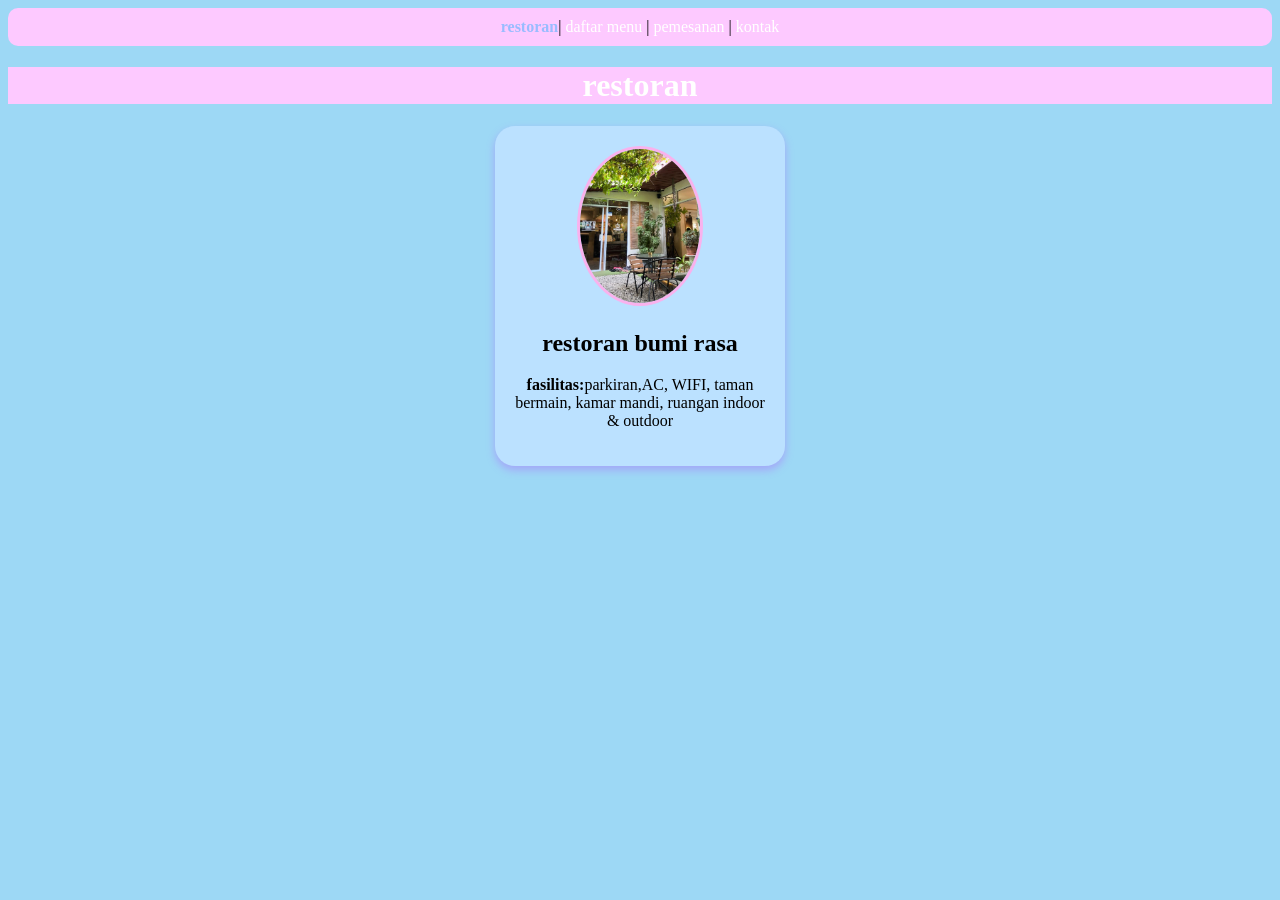
<file: index.html>
<!DOCTYPE html>
<html>

<head>
  <meta charset="UTF-8">
  <meta name="viewport" content="width=device-width, initial-scale=1">
  <title>restoran</title>
  <link rel="stylesheet" href="style.css">
</head>

<body>
    <nav class="navigasi">
    <a href="index.html" class="aktif">restoran</a>|
    <a href="daftar menu.html">daftar menu</a> |
    <a href="pemesanan.html">pemesanan</a> |
    <a href="kontak.html">kontak</a>
  </nav>
  <h1>restoran</h1>
  
  <div class="kartu-profil">
    <img src="bumi rasa.jpeg" alt="" width="120" />
    <h2>restoran bumi rasa</h2>
    <p><b>fasilitas:</b>parkiran,AC, WIFI, taman bermain, kamar mandi, ruangan indoor & outdoor</p>
    
  </div>
</body>

</html>
</file>
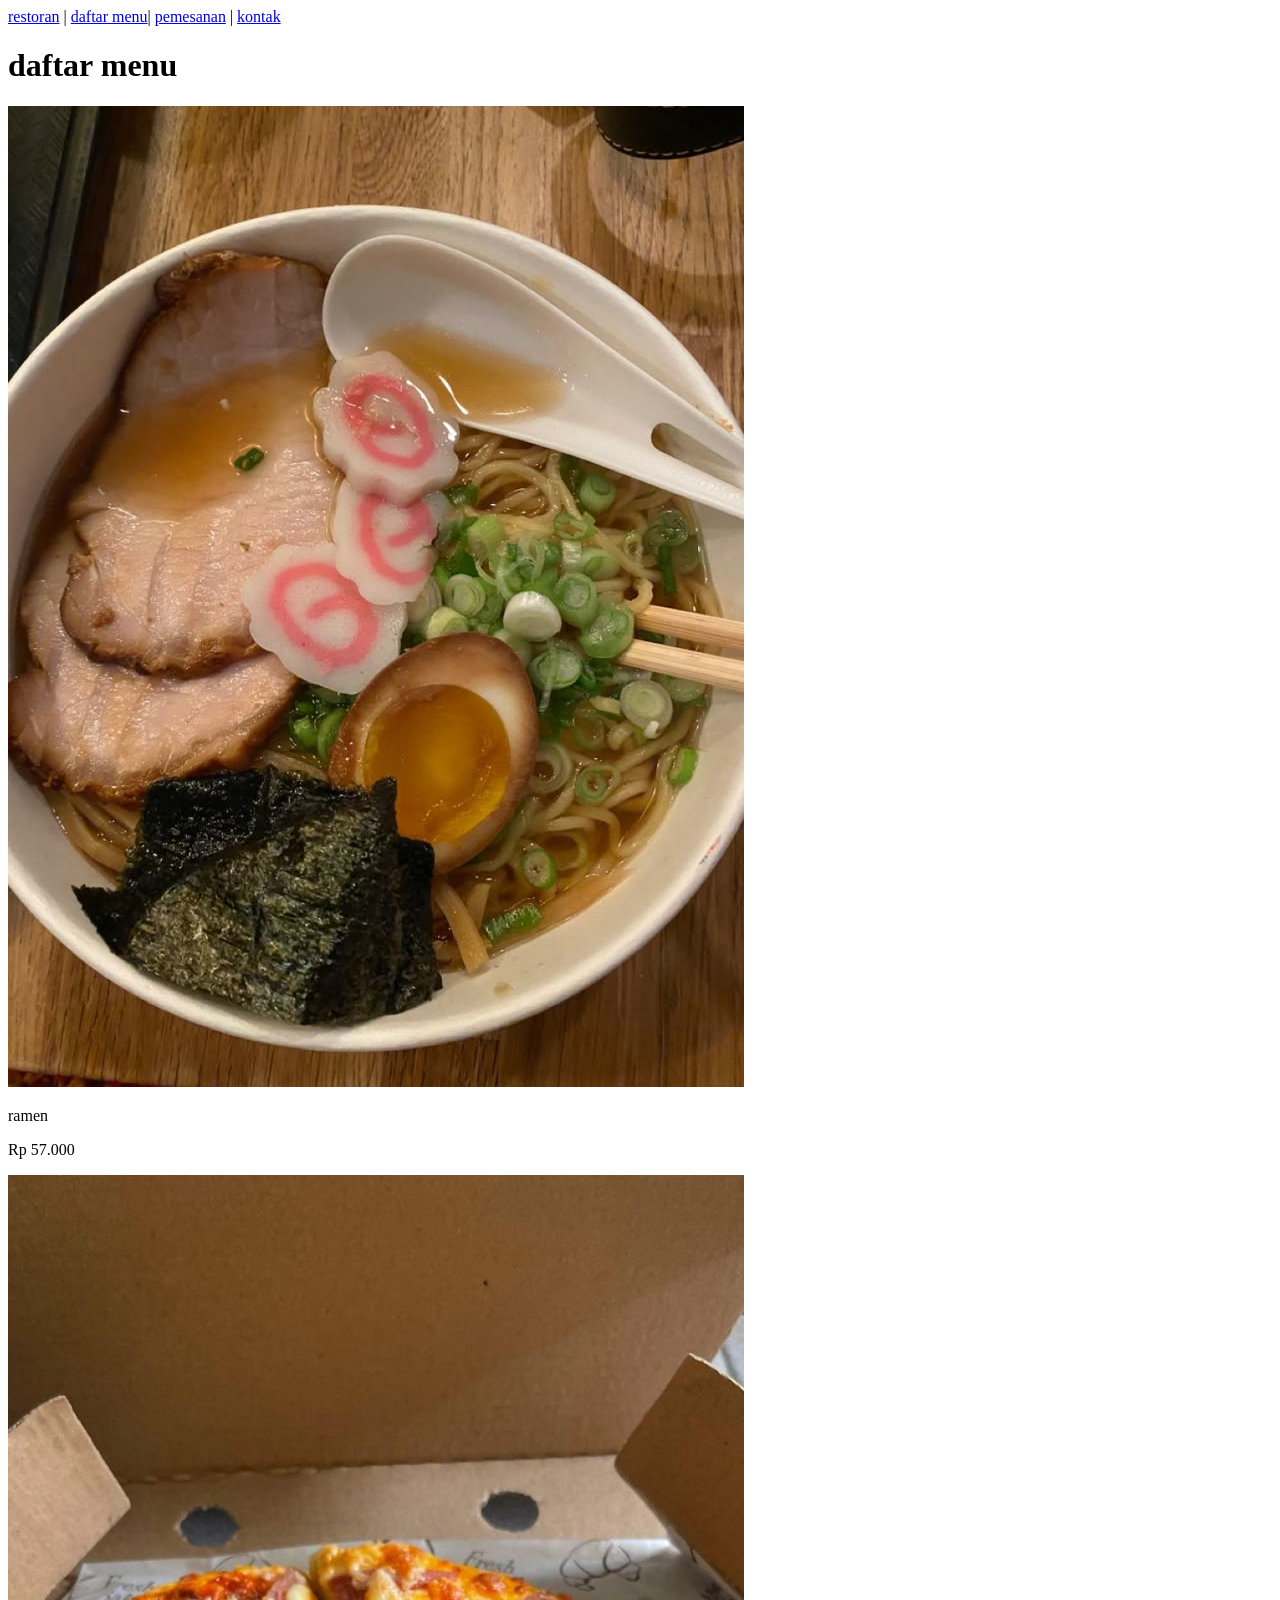
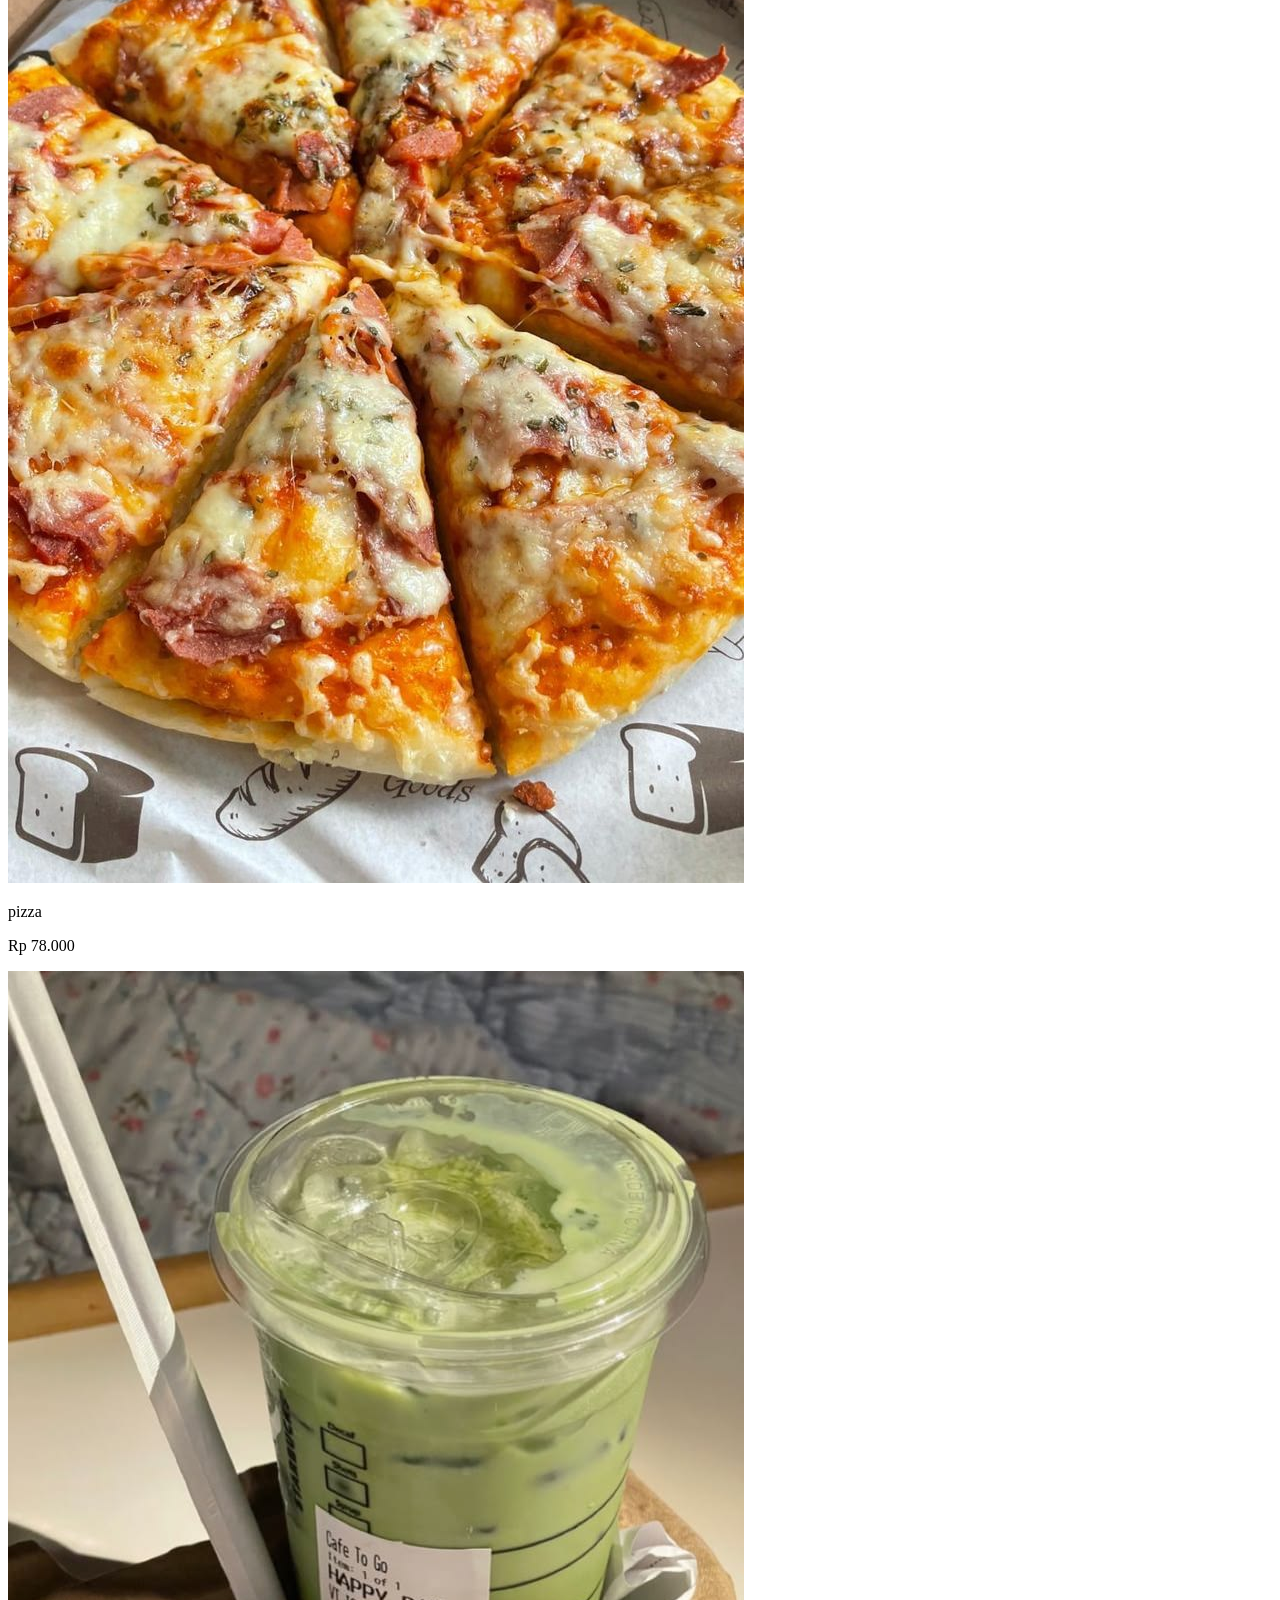
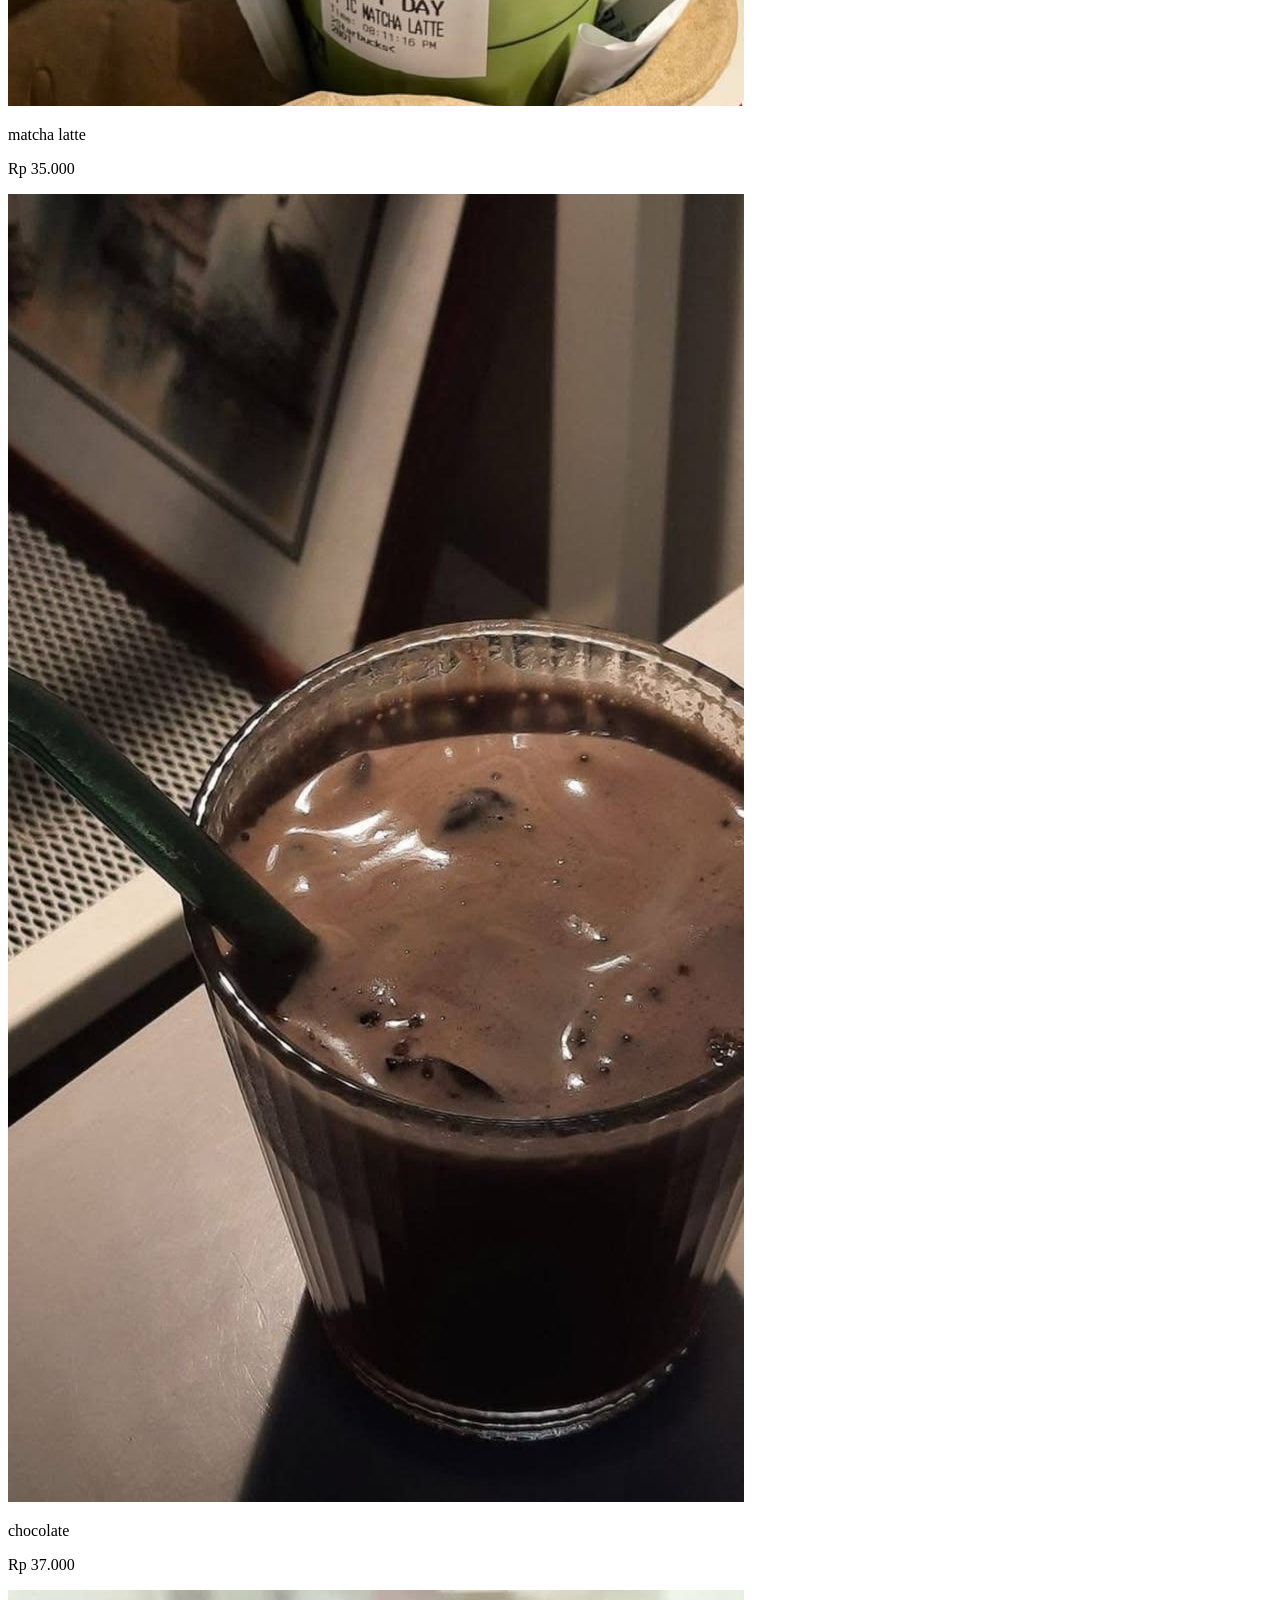
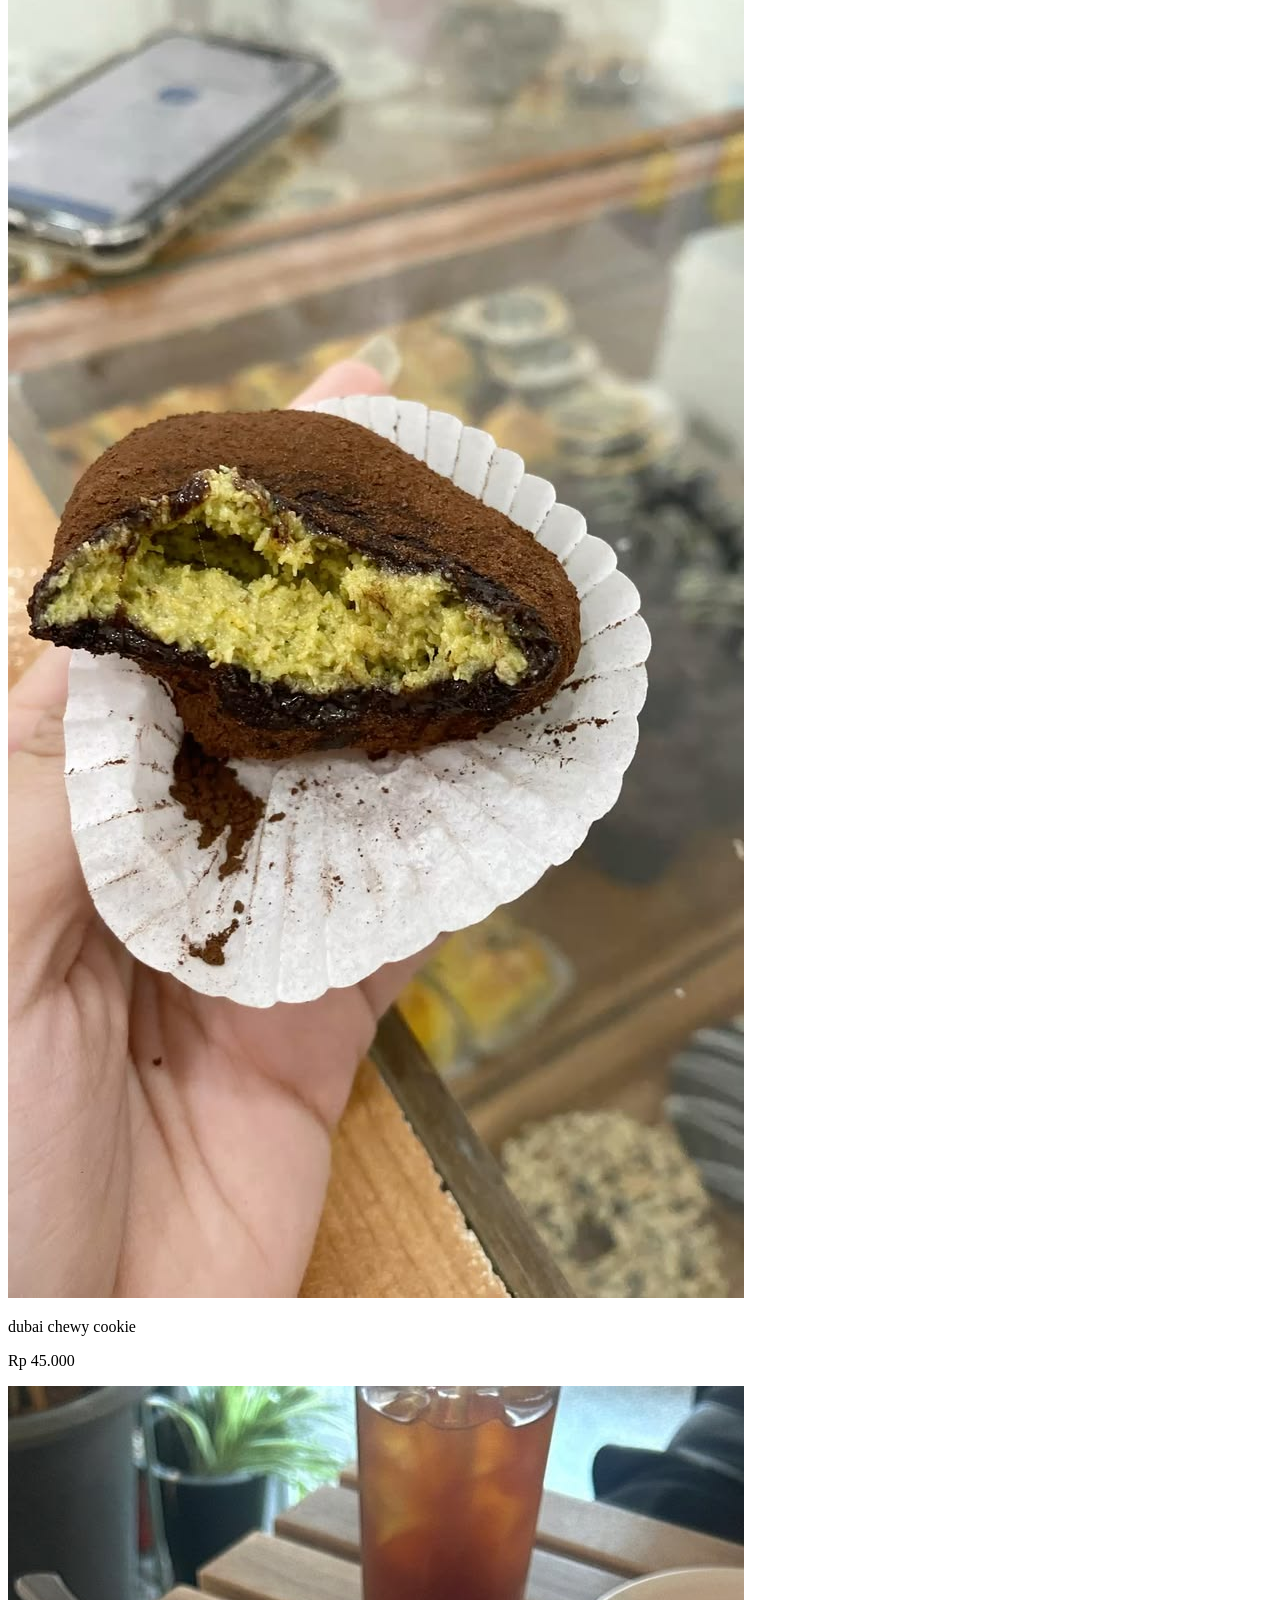
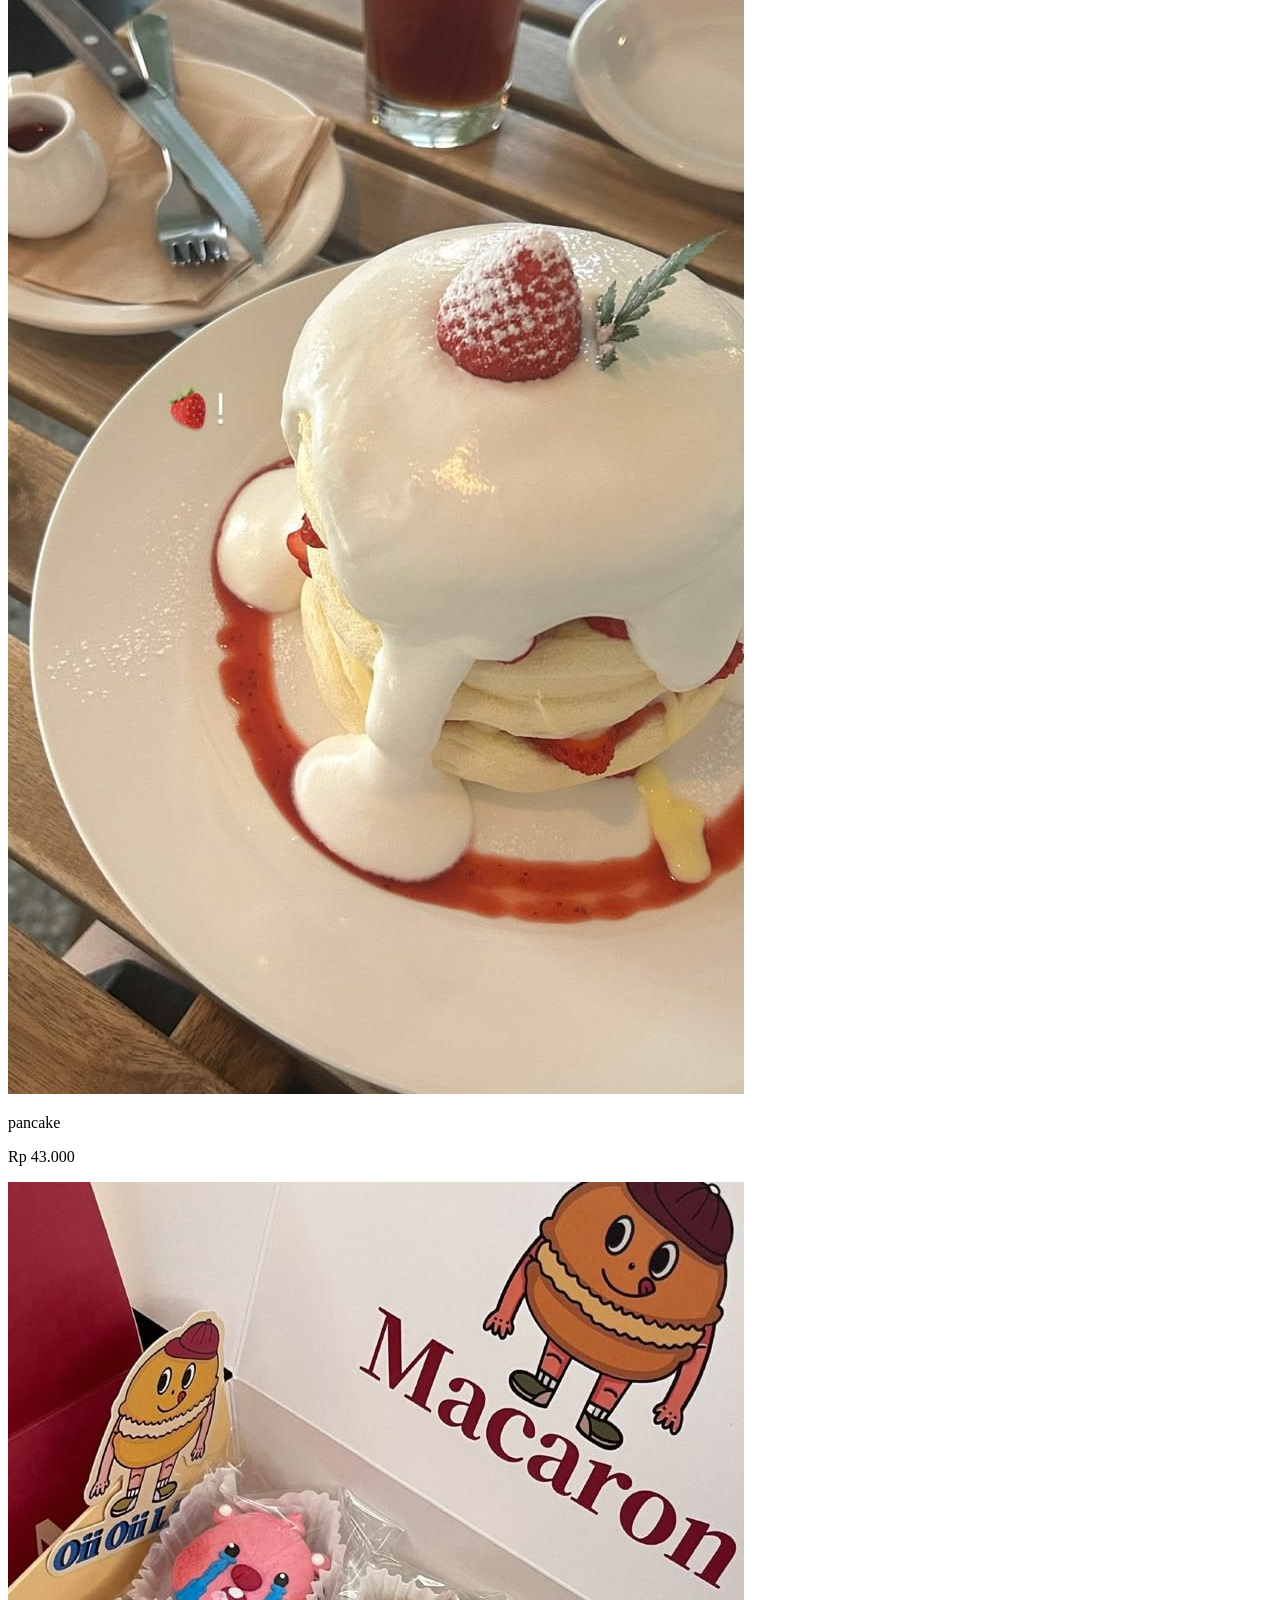
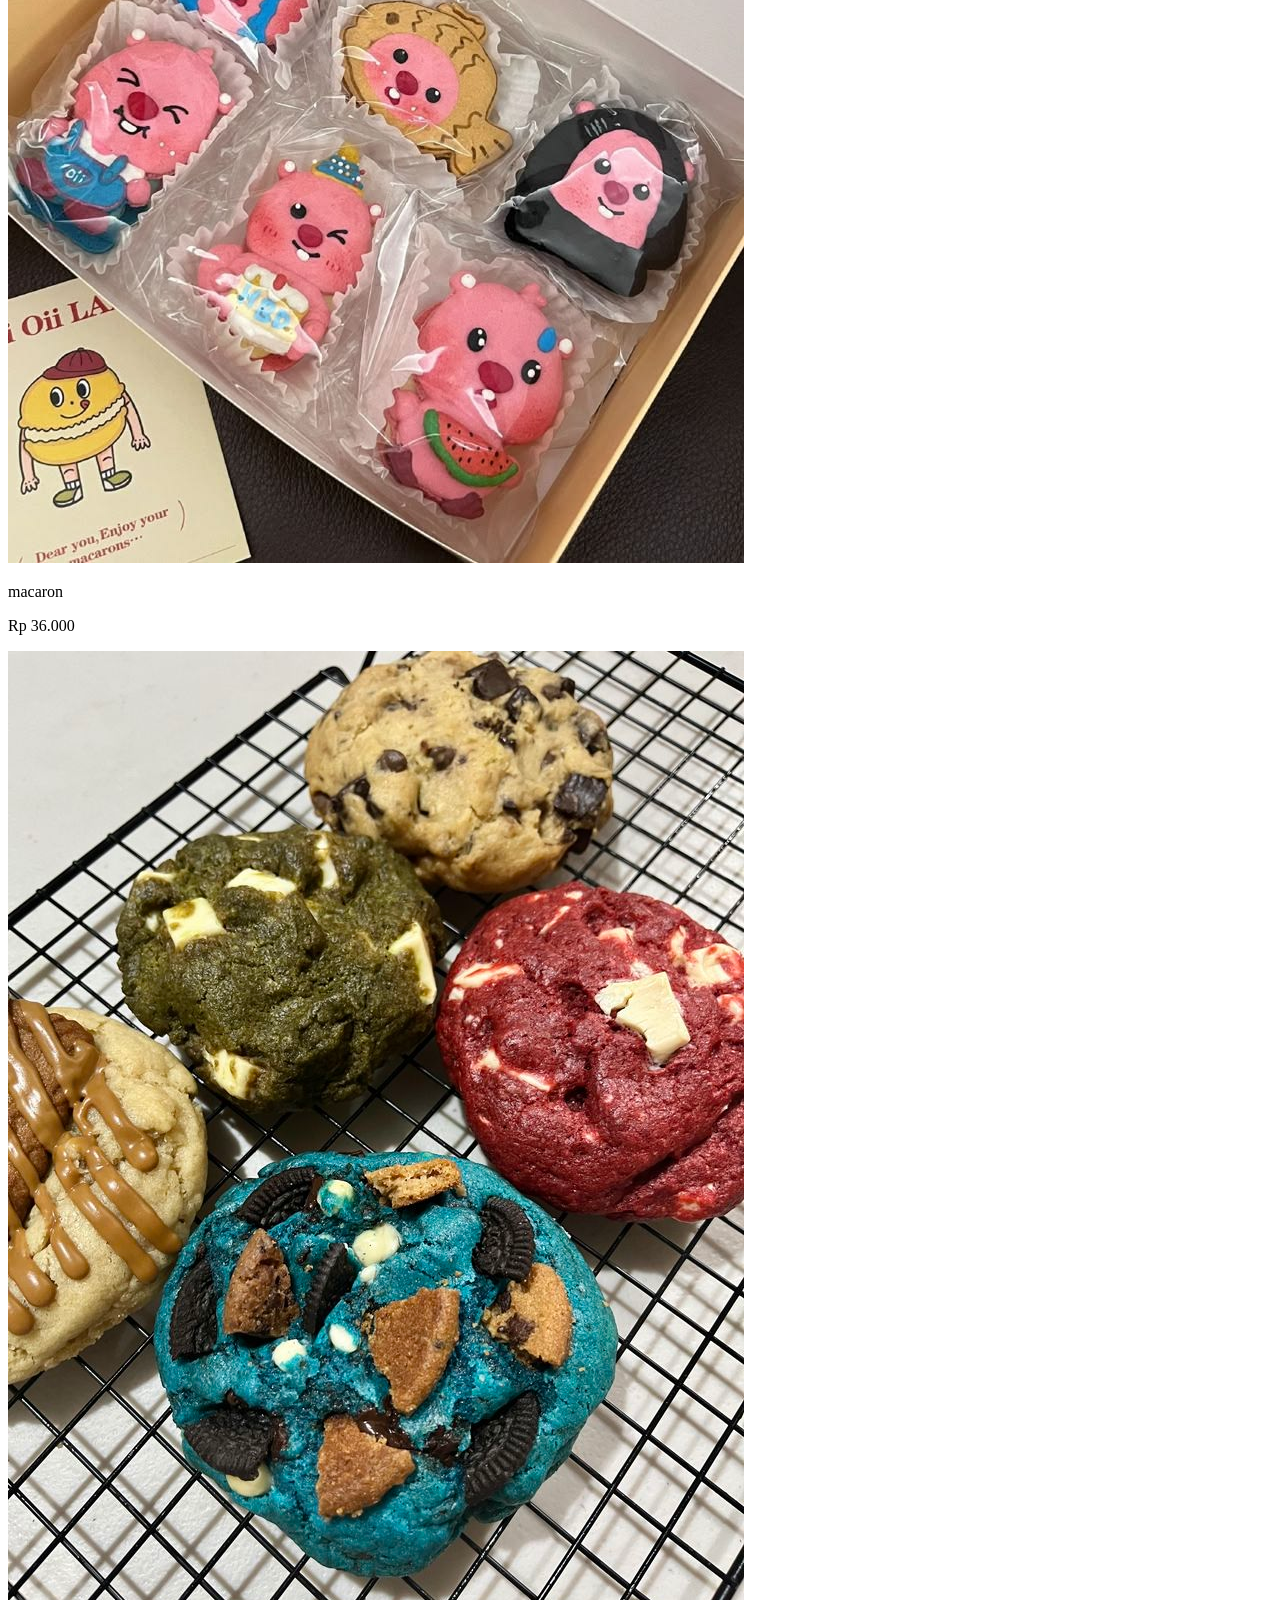
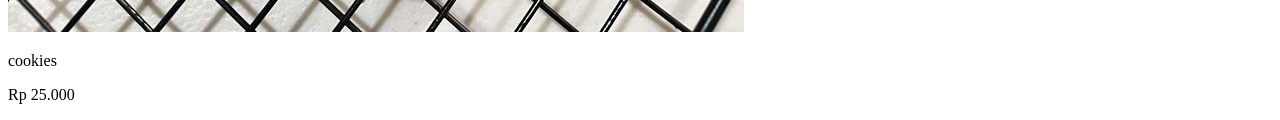
<file: daftar menu.html>
<!DOCTYPE html>
<html>

<head>
  <meta charset="UTF-8">
  <meta name="viewport" content="width=device-width, initial-scale=1">
  <title>daftar menu</title
    <link rel="stylesheet" href="style.css">
</head>

<body>
    <nav class="navigasi">
    <a href="index.html">restoran</a> |
     <a href="daftar menu.html" class="aktif">daftar menu</a>|
    <a href="pemesanan.html">pemesanan</a> |
    <a href="kontak.html">kontak</a>
  </nav>
  <h1>daftar menu</h1>
  
  <div class="galeri-container">
    <div class="galeri-item">
      <img src="menu/ramen.jpg" alt="ramen" />
      <p>ramen</p>
      <p>Rp 57.000</p>
    </div>
       <div class="galeri-item">
      <img src="menu/pizza.jpg" alt="pizza" />
      <p>pizza</p>
      <p>Rp 78.000</p>
    </div>
       <div class="galeri-item">
      <img src="menu/matcha latte.jpg" alt="matcha latte" />
      <p>matcha latte</p>
      <p>Rp 35.000</p>
    </div>
           <div class="galeri-item">
      <img src="menu/chocolate.jpg" alt="chocolate" />
      <p>chocolate</p>
      <p>Rp 37.000</p>
    </div>
       <div class="galeri-item">
      <img src="menu/dubai chewy cookie.jpg" alt="dubai chewy cookie" />
      <p>dubai chewy cookie</p>
      <p>Rp 45.000</p>
    </div>
      <div class="galeri-item">
      <img src="menu/pancake.jpg" alt="pancake" />
      <p>pancake</p>
      <p>Rp 43.000</p>
    </div>
          <div class="galeri-item">
      <img src="menu/macaron.jpg" alt="macaron" />
      <p>macaron</p>
      <p>Rp 36.000</p>
    </div>
          <div class="galeri-item">
      <img src="menu/cookies.jpg" alt="cookies" />
      <p>cookies</p>
      <p>Rp 25.000</p>
    </div>
</body>

</html>
</file>
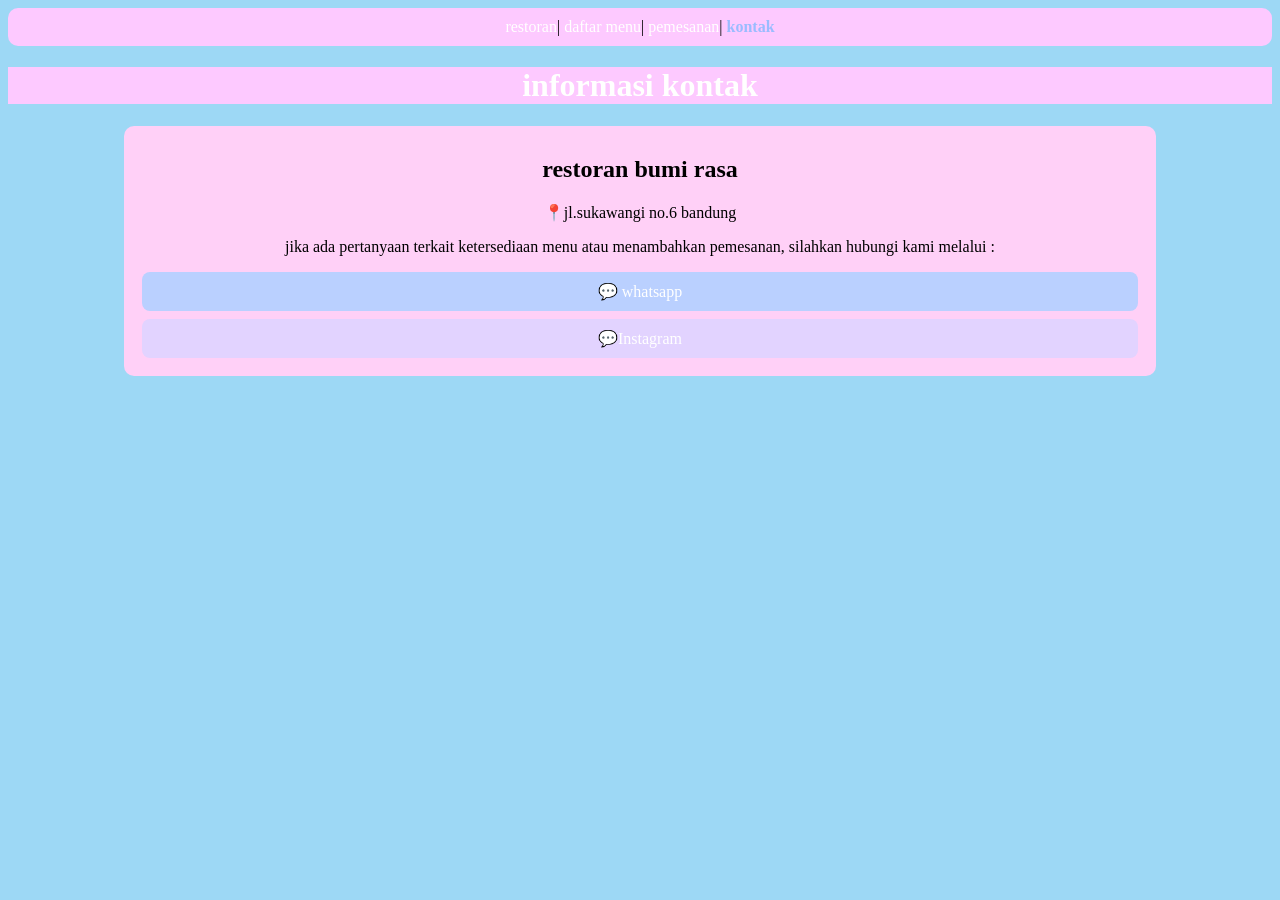
<file: kontak.html>
<!DOCTYPE html>
<html>

<head>
  <meta charset="UTF-8">
  <meta name="viewport" content="width=device-width, initial-scale=1">
  <title>kontak</title>
  <link rel="stylesheet" href="style.css">
</head>

<body>
  <nav class="navigasi">
    <a href="index.html">restoran</a>|
    <a href="daftar menu.html">daftar menu</a>|
    <a href="pemesanan.html">pemesanan</a>|
    <a href="kontak.html" class="aktif">kontak</a> 
  </nav>
  
  <h1>informasi kontak</h1>
  
  <div class="kartu-kontak">
    <h2>restoran bumi rasa</h2>
    <p> 📍jl.sukawangi no.6 bandung 
    
    <p>jika ada pertanyaan terkait ketersediaan menu atau menambahkan pemesanan, silahkan hubungi kami melalui :</p>
    
    <div class="link-medsos">
      <a class="tombol-medsos wa" href="https://wa.me/6289519024972">💬 whatsapp</a>
      <a class="tombol-medsos instagram" href="https://www.instagram.com/cccimongg?stkn=MXNmaTlid2d4MnYxZQ=="> 💬Instagram</a>
    </div>
</body>

</html>
</file>
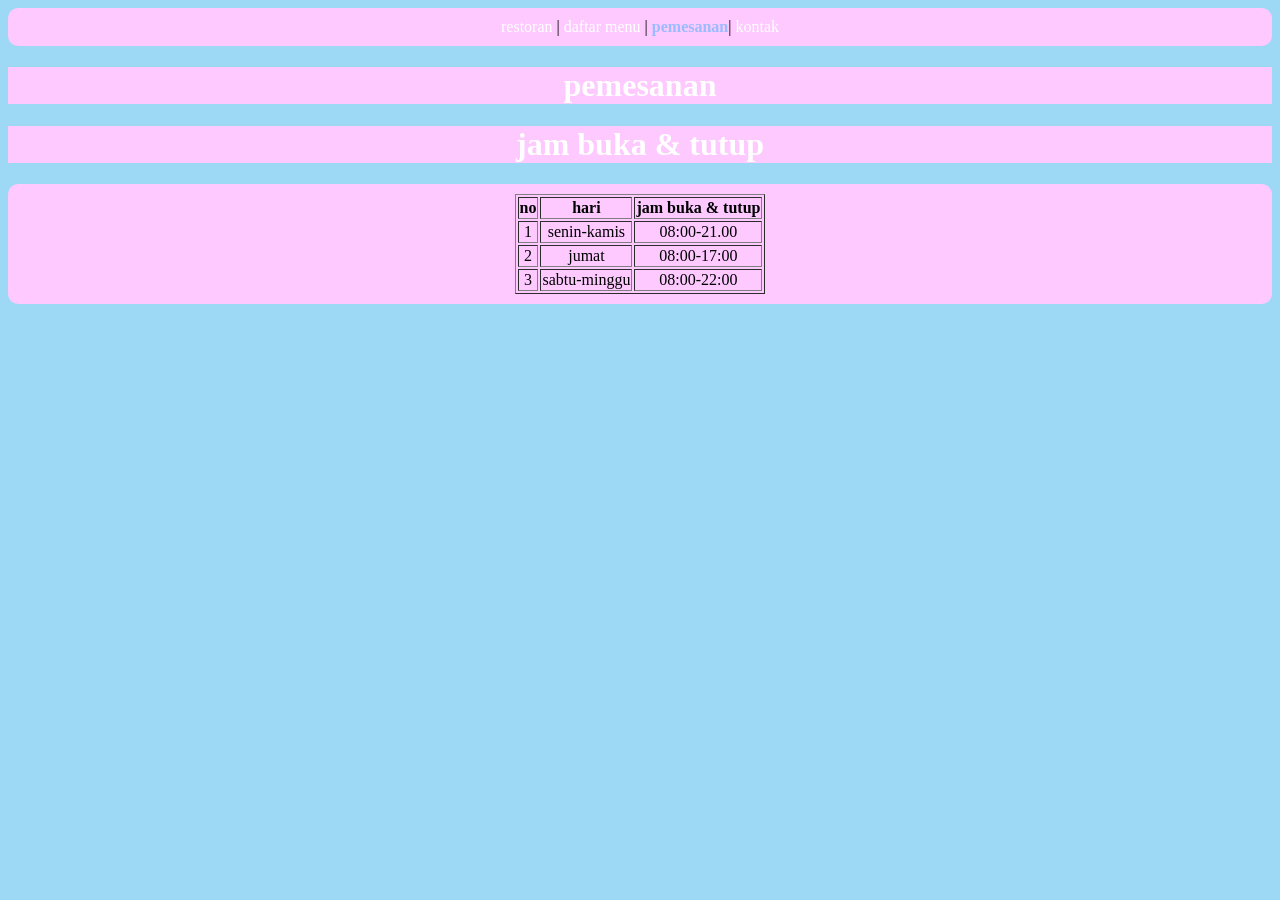
<file: pemesanan.html>
<!DOCTYPE html>
<html>

<head>
  <meta charset="UTF-8">
  <meta name="viewport" content="width=device-width, initial-scale=1">
  <title>pemesanan</title>
 <link rel="stylesheet" href="style.css">
</head>

<body>
    <nav class="navigasi">
    <a href="index.html">restoran</a> |
    <a href="daftar menu.html">daftar menu</a> |
    <a href="pemesanan.html" class="aktif">pemesanan</a>|
    <a href="kontak.html">kontak</a>
  </nav>
  <h1>pemesanan</h1>
  <h1>jam buka & tutup</h1>
  
  <nav class="navigasi">
    <table border="1"align="center">
      <tr>
        <th>no</th>
        <th>hari</th>
        <th>jam buka & tutup</th>
      </tr>
      <tr>
        <td>1</td>
        <td>senin-kamis</td>
        <td>08:00-21.00</td>
      </tr>
      <tr>
        <td>2</td>
        <td>jumat</td>
        <td>08:00-17:00</td>
      </tr>
      <tr>
        <td>3</td>
        <td>sabtu-minggu</td>
        <td>08:00-22:00</td>
      </tr>
    </table>
    
</body>

</html>
</file>
<file: style.css>
h1 {
          background-color: #FDC9FF;
          color: #fff;
          text-align: center;
        }
        
        a {
          color: #fff;
        }
        
        body {
          background-color: #9DD8F5;
        }
        
        /* mengubah div menjadi tampilan kartu */
        div.kartu-profil {
          background-color: #BBE1FF;
          width: 250px;
          margin: 20px auto;
          padding: 20px;
          border-radius: 20px;
          box-shadow: 0 4px 8px rgba(164, 165, 248, 1);
          text-align: center;
        }
        
        div.kartu-profil img {
          border-radius: 50%;
          border: 3px solid #F9B2ED;
        }
        
        .navigasi {
          background-color: #FDC9FF;
          padding: 10px;
          text-align: center;
          border-radius: 10px;
        }
        
        .navigasi a {
          text-decoration: none;
        }
        
        .navigasi .aktif {
          font-weight: bold;
          color: #99BCFF;
        }
        
        div.kartu-kontak {
          background-color: #FFD0F7;
          width: 80%;
          margin: 0 auto;
          /* elemen rata tengah horizontal */
          padding: 10px;
          /* sudut kotak tumpul*/
          border-radius: 10px;
          text-align: center;
        }
      
        .tombol-medsos {
          /* agar tombol melebar satu baris penuh */
          display: block;
          padding: 10px;
          /* text rata tengah */
          text-align: center;
          text-decoration: none;
          margin: 8px;
          /* sudut tumpul */
          border-radius: 8px;
        }
        
        .wa {
          background-color: #BAD0FF;
        }
        
        .instagram {
          background-color: #E2D3FF;
        }
        
        .galeri-container {
          text-align: center;
          width: 100%;
          margin: 0 auto;
        }
        
        /*item galeri foto*/
        .galeri-item {
          width: 50%;
          max-width: 170px;
          display: inline-block;
          margin: 10px;
          border-radius: 8px;
          overflow: hidden;
          background-color: #FDC9FF;
        }
        
        .galeri-item img {
          width: 100%;
          height: 150px;
          object-fit: cover;
        }
        
        .galeri-item p {
          padding: 0px;
          line-height: 0.5;
        }
</file>
